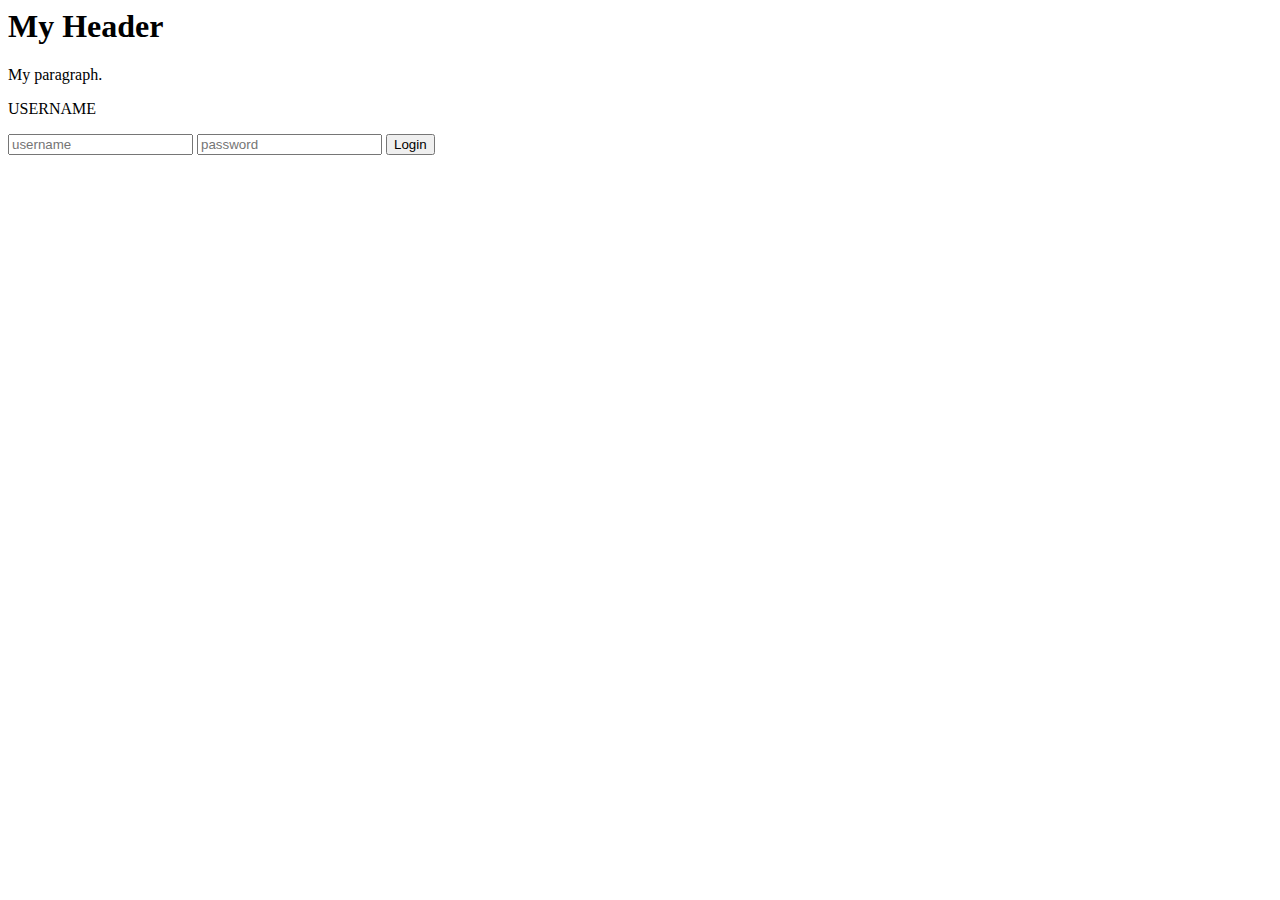
<file: demofile1.html>
<html>
<body>
<h1>My Header</h1>
<p>My paragraph.</p>
<form>
<p>USERNAME</p>
<input type="text" name="" placeholder="username">
<input type="password" name="" placeholder="password">
<input type="submit" name="" value="Login">
</form>
</body>
</html>
</file>
